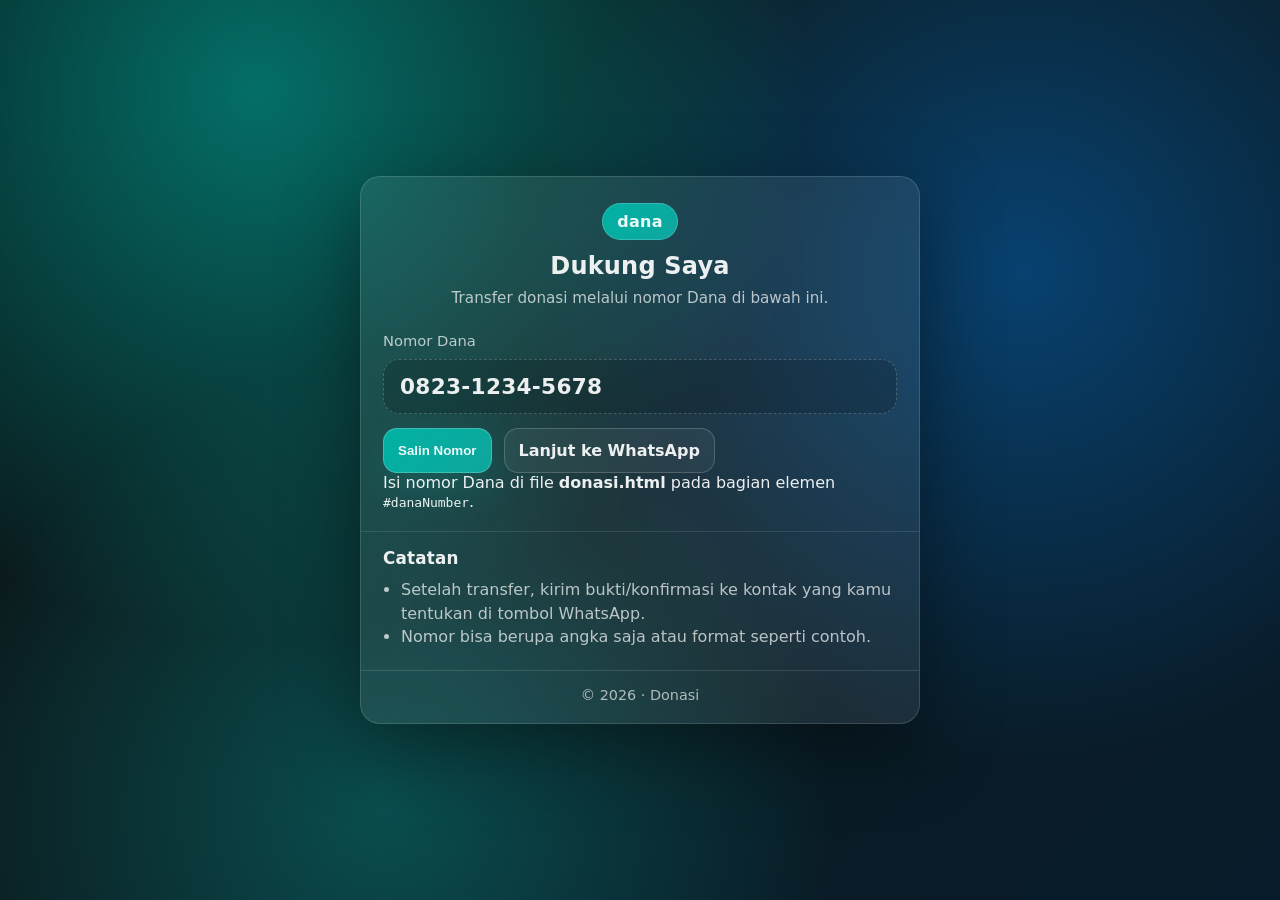
<file: KOMINFO/donasi.html>
<!doctype html>
<html lang="id">
  <head>
    <meta charset="UTF-8" />
    <meta name="viewport" content="width=device-width, initial-scale=1.0" />
    <title>Donasi</title>
    <link rel="stylesheet" href="./donasi.css" />
  </head>
  <body>
    <main class="donation-card" aria-label="Halaman Donasi">
      <div class="brand">
        <div class="brand-badge" aria-hidden="true">dana</div>
        <h1 class="title">Dukung Saya</h1>
        <p class="subtitle">Transfer donasi melalui nomor Dana di bawah ini.</p>
      </div>

      <section class="amount" aria-label="Nomor Dana">
        <div class="label">Nomor Dana</div>

        <!-- Ganti isi teks ini sesuai nomor Dana kamu -->
        <div class="value" id="danaNumber">0823-1234-5678</div>

        <div class="actions">
          <button type="button" class="btn primary" id="copyBtn">Salin Nomor</button>
          <a class="btn" id="waBtn" href="#" target="_blank" rel="noopener">
            Lanjut ke WhatsApp
          </a>
        </div>

        <div class="hint">Isi nomor Dana di file <b>donasi.html</b> pada bagian elemen <code>#danaNumber</code>.</div>
      </section>

      <section class="tips" aria-label="Catatan">
        <h2 class="tips-title">Catatan</h2>
        <ul class="tips-list">
          <li>Setelah transfer, kirim bukti/konfirmasi ke kontak yang kamu tentukan di tombol WhatsApp.</li>
          <li>Nomor bisa berupa angka saja atau format seperti contoh.</li>
        </ul>
      </section>

      <footer class="footer">© <span id="year"></span> · Donasi</footer>
    </main>

    <script>
      (function () {
        const yearEl = document.getElementById('year');
        if (yearEl) yearEl.textContent = new Date().getFullYear();

        const danaEl = document.getElementById('danaNumber');
        const copyBtn = document.getElementById('copyBtn');

        if (copyBtn && danaEl) {
          copyBtn.addEventListener('click', async function () {
            const text = danaEl.textContent.trim();
            try {
              await navigator.clipboard.writeText(text);
              copyBtn.textContent = 'Tersalin ✓';
              setTimeout(function () {
                copyBtn.textContent = 'Salin Nomor';
              }, 1200);
            } catch (e) {
              alert('Gagal menyalin. Silakan salin manual: ' + text);
            }
          });
        }

        const waBtn = document.getElementById('waBtn');
        // Opsional: isi href WA dengan nomor dan pesan sesuai kebutuhan.
        // Contoh:
        // waBtn.href = 'https://wa.me/62812xxxxxxx?text=' + encodeURIComponent('Halo, saya ingin berdonasi...');
      })();
    </script>
  </body>
</html>
</file>
<file: KOMINFO/donasi.css>
/* Palet warna ala aplikasi DANA (perkiraan) */
:root {
  --dana-1: #00B7A8;
  --dana-2: #0AD0C1;
  --dana-3: #0587FF;
  --bg0: #061214;
  --card: rgba(255, 255, 255, 0.08);
  --card-border: rgba(255, 255, 255, 0.14);
  --text: rgba(255, 255, 255, 0.92);
  --muted: rgba(255, 255, 255, 0.7);
}

* {
  box-sizing: border-box;
}

html,
body {
  height: 100%;
}

body {
  margin: 0;
  font-family: ui-sans-serif, system-ui, -apple-system, Segoe UI, Roboto,
    Helvetica, Arial, "Apple Color Emoji", "Segoe UI Emoji";
  color: var(--text);
  min-height: 100vh;

  /* background primary: gradien bernuansa DANA */
  background:
    radial-gradient(1000px circle at 20% 10%, rgba(0, 183, 168, 0.55) 0%, transparent 55%),
    radial-gradient(900px circle at 80% 30%, rgba(5, 135, 255, 0.35) 0%, transparent 55%),
    radial-gradient(900px circle at 30% 90%, rgba(10, 208, 193, 0.28) 0%, transparent 50%),
    linear-gradient(135deg, #071214 0%, #0b1c1f 35%, #081b2a 100%);

  display: grid;
  place-items: center;
  padding: 24px;
}

.donation-card {
  width: min(560px, 100%);
  border-radius: 20px;
  background: var(--card);
  border: 1px solid var(--card-border);
  box-shadow: 0 24px 80px rgba(0, 0, 0, 0.4);
  backdrop-filter: blur(14px);
  -webkit-backdrop-filter: blur(14px);
  overflow: hidden;
}

.brand {
  padding: 26px 22px 12px;
  text-align: center;
}

.brand-badge {
  display: inline-flex;
  align-items: center;
  justify-content: center;
  padding: 8px 14px;
  border-radius: 999px;
  background:
    linear-gradient(135deg, rgba(0, 183, 168, 0.95), rgba(10, 208, 193, 0.7));
  border: 1px solid rgba(255, 255, 255, 0.18);
  font-weight: 800;
  letter-spacing: 0.3px;
  text-transform: lowercase;
}

.title {
  margin: 12px 0 0;
  font-size: 1.5rem;
  letter-spacing: 0.2px;
}

.subtitle {
  margin: 8px 0 0;
  color: var(--muted);
  font-size: 0.95rem;
  line-height: 1.35;
}

.amount {
  padding: 12px 22px 20px;
}

.label {
  color: var(--muted);
  font-size: 0.92rem;
  margin-bottom: 10px;
}

.value {
  font-size: 1.35rem;
  font-weight: 800;
  letter-spacing: 0.3px;
  padding: 14px 16px;
  border-radius: 16px;
  border: 1px dashed rgba(255, 255, 255, 0.2);
  background: rgba(0, 0, 0, 0.16);
}

.actions {
  display: flex;
  flex-wrap: wrap;
  gap: 12px;
  margin-top: 14px;
}

.btn {
  appearance: none;
  border: 1px solid rgba(255, 255, 255, 0.18);
  background: rgba(255, 255, 255, 0.06);
  color: var(--text);
  text-decoration: none;
  padding: 12px 14px;
  border-radius: 14px;
  font-weight: 700;
  cursor: pointer;
  transition: transform 140ms ease, background 140ms ease, border-color 140ms ease,
    box-shadow 140ms ease;
}

.btn:hover {
  transform: translateY(-1px);
  border-color: rgba(255, 255, 255, 0.26);
  background: rgba(255, 255, 255, 0.1);
}

.btn:active {
  transform: translateY(0);
  border-color: rgba(255, 255, 255, 0.35);
}

.btn.primary {
  background:
    linear-gradient(135deg, rgba(0, 183, 168, 0.95), rgba(10, 208, 193, 0.7));
  border-color: rgba(255, 255, 255, 0.22);
  box-shadow: 0 16px 40px rgba(0, 183, 168, 0.18);
}

.btn.primary:active {
  background:
    linear-gradient(135deg, rgba(0, 183, 168, 1), rgba(5, 135, 255, 0.65));
  box-shadow: 0 0 0 4px rgba(0, 183, 168, 0.18), 0 10px 30px rgba(0, 0, 0, 0.25);
}

.tips {
  padding: 0 22px 22px;
  border-top: 1px solid rgba(255, 255, 255, 0.1);
}

.tips-title {
  margin: 16px 0 10px;
  font-size: 1.05rem;
  letter-spacing: 0.2px;
}

.tips-list {
  margin: 0;
  padding-left: 18px;
  color: var(--muted);
  line-height: 1.45;
}

.footer {
  padding: 16px 18px 20px;
  text-align: center;
  color: rgba(255, 255, 255, 0.65);
  font-size: 0.9rem;
  border-top: 1px solid rgba(255, 255, 255, 0.12);
}
</file>
